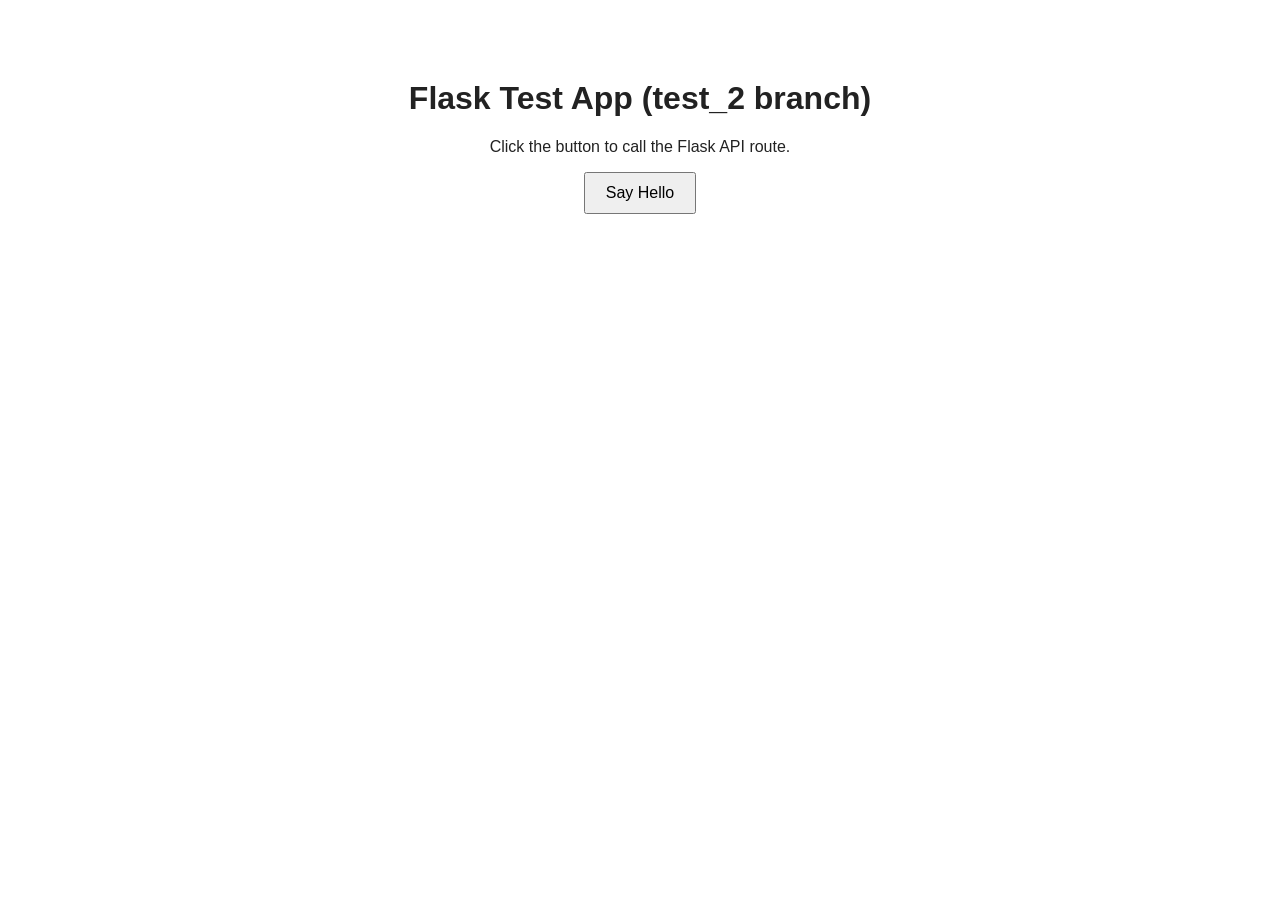
<file: index.html>
<!DOCTYPE html>
<html lang="en">
<head>
    <meta charset="UTF-8">
    <title>Flask Test App</title>
    <style>
        body {
            font-family: Arial, sans-serif;
            max-width: 600px;
            margin: 80px auto;
            text-align: center;
            color: #222;
        }
        button {
            padding: 10px 20px;
            font-size: 16px;
            cursor: pointer;
        }
        #result {
            margin-top: 20px;
            font-size: 18px;
            color: #2c7a2c;
        }
    </style>
</head>
<body>
    <h1>Flask Test App (test_2 branch)</h1>
    <p>Click the button to call the Flask API route.</p>
    <button onclick="callApi()">Say Hello</button>
    <div id="result"></div>

    <script>
        async function callApi() {
            const res = await fetch("/api/hello");
            const data = await res.json();
            document.getElementById("result").innerText = data.message;
        }
    </script>
</body>
</html>
</file>
